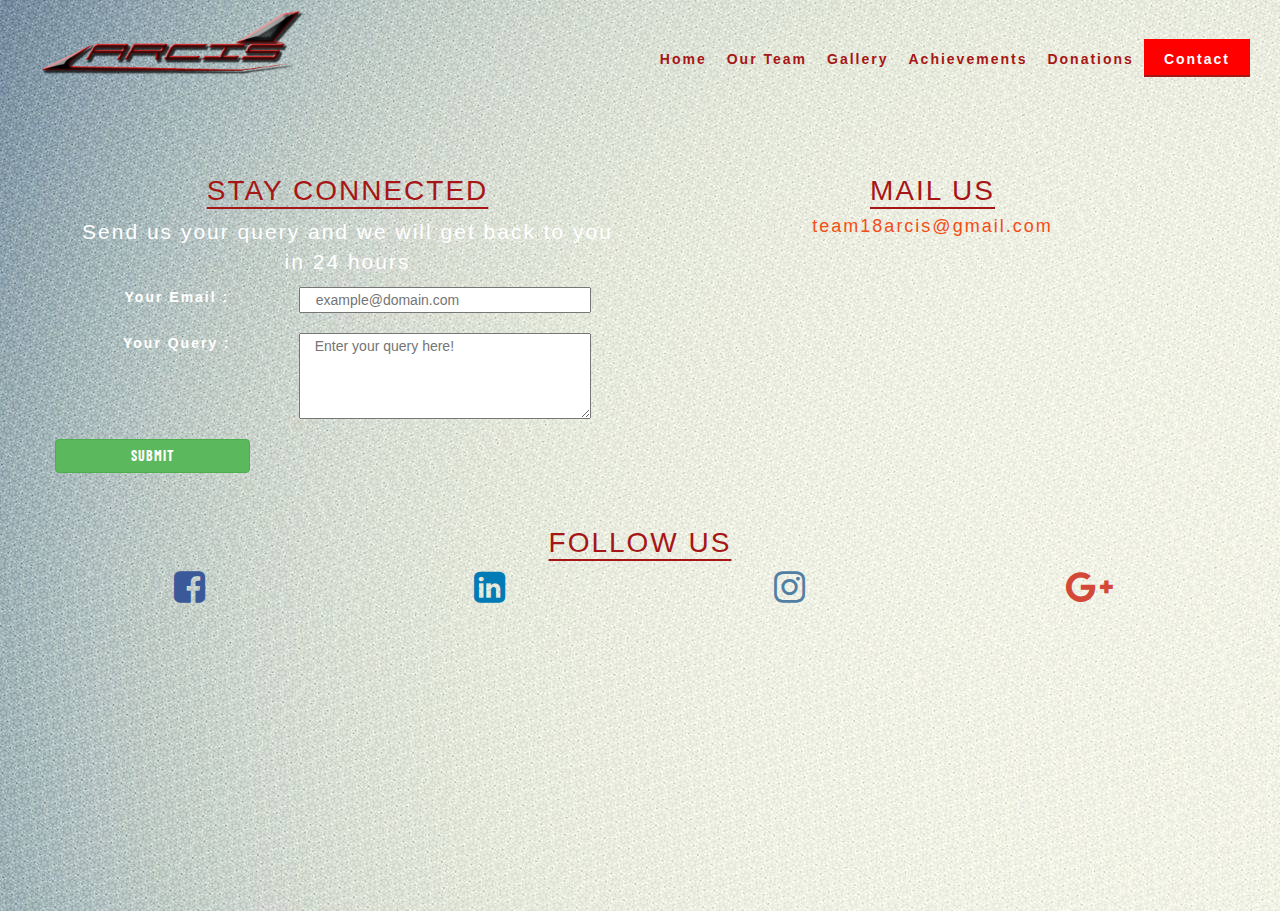
<file: contactus.html>
<!DOCTYPE html>
<html>

<head>
  <meta charset="utf-8">
  <meta name="viewport" content="width=device-width , initial-scale=1.0" >
  <title>ARCIS contact</title>
  <link href="https://fonts.googleapis.com/css?family=Barlow+Condensed:400,500" rel="stylesheet">
  <link href="https://fonts.googleapis.com/css?family=Source+Sans+Pro" rel="stylesheet">
  <link rel="stylesheet" href="https://maxcdn.bootstrapcdn.com/bootstrap/4.0.0-beta.2/css/bootstrap.min.css" integrity="sha384-PsH8R72JQ3SOdhVi3uxftmaW6Vc51MKb0q5P2rRUpPvrszuE4W1povHYgTpBfshb" crossorigin="anonymous">
  <link rel="stylesheet" href="https://cdnjs.cloudflare.com/ajax/libs/font-awesome/4.7.0/css/font-awesome.min.css">

<link rel="stylesheet" href="https://maxcdn.bootstrapcdn.com/bootstrap/3.3.7/css/bootstrap.min.css">
<link rel="stylesheet" href="css/index.css">
<link rel="stylesheet" href="css/navbar.css">

</head>

<body>

  <div class="container-fluid " >
    <header class="masthead clearfix">
      <div class="inner">
        <div class="row ht">
          <h1 class="masthead-brand col-12 col-md-3"><img class="logoa" src="resources/logoarcis.png" width="100%"></h1>
          <nav class="nav nav-masthead col-12 col-sm-12 col-md-9 justify-content-end">
            <button type="button" class="navbar-toggle" data-toggle="collapse" data-target="#myNavbar" >
               <i class="fa fa-navicon" style="font-size:36px"></i>
        </button>
       <div class="collapse navbar-collapse" id="myNavbar">
         <ul class="nav navbar-nav" style="display:inline;float:right;">
                    <li><a class="nav-link" href="index.html"> Home </a></li>
                    <li><a class="nav-link" href="team.html"> Our Team </a></li>
                    <li><a class="nav-link" href="gallery.html"> Gallery </a></li>
                    <li><a class="nav-link " href="achievements.html"> Achievements </a></li>
                    <li><a class="nav-link" href="donations.html"> Donations</a> </li>
                    <li><a class="nav-link  active" id="contact" href="contactus.html"> Contact</a> </li>
         </ul>

        </div>
      </nav>
      </div>
      </div>
    </header>
  </div>
       <div class="container ach cont" style="padding-bottom:20%; ">
         <div class="row">
           <div class="col-12 col-md-6" style="padding-bottom:10px;padding-top:25px;text-align:center">
            <form class="" action="index.html" method="post">
             <h3 style="color:#A61616">Stay Connected</h3>
             <p>Send us your query and we will get back to you in 24 hours</p>
             <div class="row">
               <label class="col-10 offset-1 offset-md-0 col-md-5" for="email">Your Email : </label>
               <input class="col-10 offset-1 offset-md-0 col-md-6" type="email" name="email" placeholder="example@domain.com" required>
             </div><br>
             <div class="row">
               <label class="col-10 offset-1 offset-md-0 col-md-5" for="query">Your Query : </label>
               <textarea class="col-10 offset-1 offset-md-0 col-md-6" name="query" rows="4" placeholder="Enter your query here!" required></textarea>
             </div><br>
             <div class="row justify-content-center">
               <input class="btn btn-success col-10 col-md-4" type="submit" name="submit" value="Submit">
             </div>
           </form>
         </div>

         <div class="col-12 col-md-6" style="padding-bottom:10px;text-align:center;padding-top:25px;">
           <h3 style="color:#A61616"> Mail us</h3>
           <h4> <a href="mailto:team18arcis@gmail.com" style="color:#F44D14">team18arcis@gmail.com</a></h4>
         </div>
         </div>

				 <div class="row">
					 <div class="col-12  " style=" padding-bottom:10px;padding-top:25px;text-align:center;width:100%;">
						 <h3 style="color:#A61616">Follow Us</h3>
						 <div class="row" >
							 <a href="" class="fa fa-facebook-square col-3 col-sm-3 col-xl-3" ></a>
							 <a href="" class="fa fa-linkedin-square col-3 col-sm-3 col-xl-3"></a>
							 <a href="" class="fa fa-instagram col-3 col-sm-3 col-xl-3"></a>
							 <a href="" class="fa fa-google-plus col-3 col-sm-3 col-xl-3"></a>
						 </div>
					 </div>



				 </div>

            <!--
                <div id="header">
                  <img src="contact.jpg" width="100%">

                </div>
                <div class="row">

                  <div class="col-xs-12 col-sm-6 col-md-4 col-md-4">
                   <div id="left-bar" style="width:40%;margin-left: auto;margin-right:auto;display:block;">

                    <h1 id="social" > Get Social</h1>
                    <br><br>

                      <a href="https://www.facebook.com/TeamArcis/" class="fa fa-facebook"></a>
                    <a href="https://twitter.com/teamarcis?lang=en" class="fa fa-twitter"></a>
                    <a href="https://in.linkedin.com/company/team-arcis" class="fa fa-linkedin"></a>
                    <a href="https://www.youtube.com/channel/UCizDB74OGlLkmSqAyzmsxnw" class="fa fa-youtube"></a>
                    <a href="#" class="fa fa-instagram"></a>

                        <p id="contactinfo"><u><strong>Contact Info</strong></u> :</p>

                       <b id="add"> Naren:9611501938<br>&nbsp;&nbsp; Neeraj:</b>
                      </div>


           </div>

                    <div id="main-content">
                      <form>
                      	<label for="Heading" id="h1">Get In Touch With Us !!</label><br><br>
                      	<p id="queries">Send us your Query,We will reply You in next 24 Hours</p><br><br>

                      	<label class="align" for="name" >Your Name*</label><br>

                      	<input class="box" type="text" name="Enter Your Name" placeholder="Name"><br><br>

                      	<label class="align" for="email" >Your Email*</label><br>

                      	<input class="box" type="email" name="Enter Your Email" placeholder="Email"><br><br>

                      	<label class="align" for="no">Your Number*</label><br>

                      	<input class="box" type="tel" name="Enter Your Number" placeholder="Mobile"><br><br>

                      	<label class="align" for="msg">Your Message*</label><br>

                      	<textarea class="box" cols="25" rows="5" placeholder="Enter your Query !"></textarea><br><br>

                      	<input type="submit" name="Submit" id="inputemail"><br><br>


                      </form>
                    </div>

           </div>
           <div id="left-down">
                    <img src="news.png" width="250px height250px">
                    <h1 id="sub">Subscribe to Get Notified About new Events</h1>
                    <p id="emailad">Enter your Email Address</p>

                    <form id="form">
                    	<input type="email" id="input1" placeholder="Email"><br><br>
                    	<input type="submit" value ="Subscribe" id="input2">



                    </form>

                    </div>
           </div>  --> <br/><br/>
           <script src="https://ajax.googleapis.com/ajax/libs/jquery/3.2.1/jquery.min.js"></script>
             <script src="https://maxcdn.bootstrapcdn.com/bootstrap/3.3.7/js/bootstrap.min.js"></script>
</body>
</html>
</file>
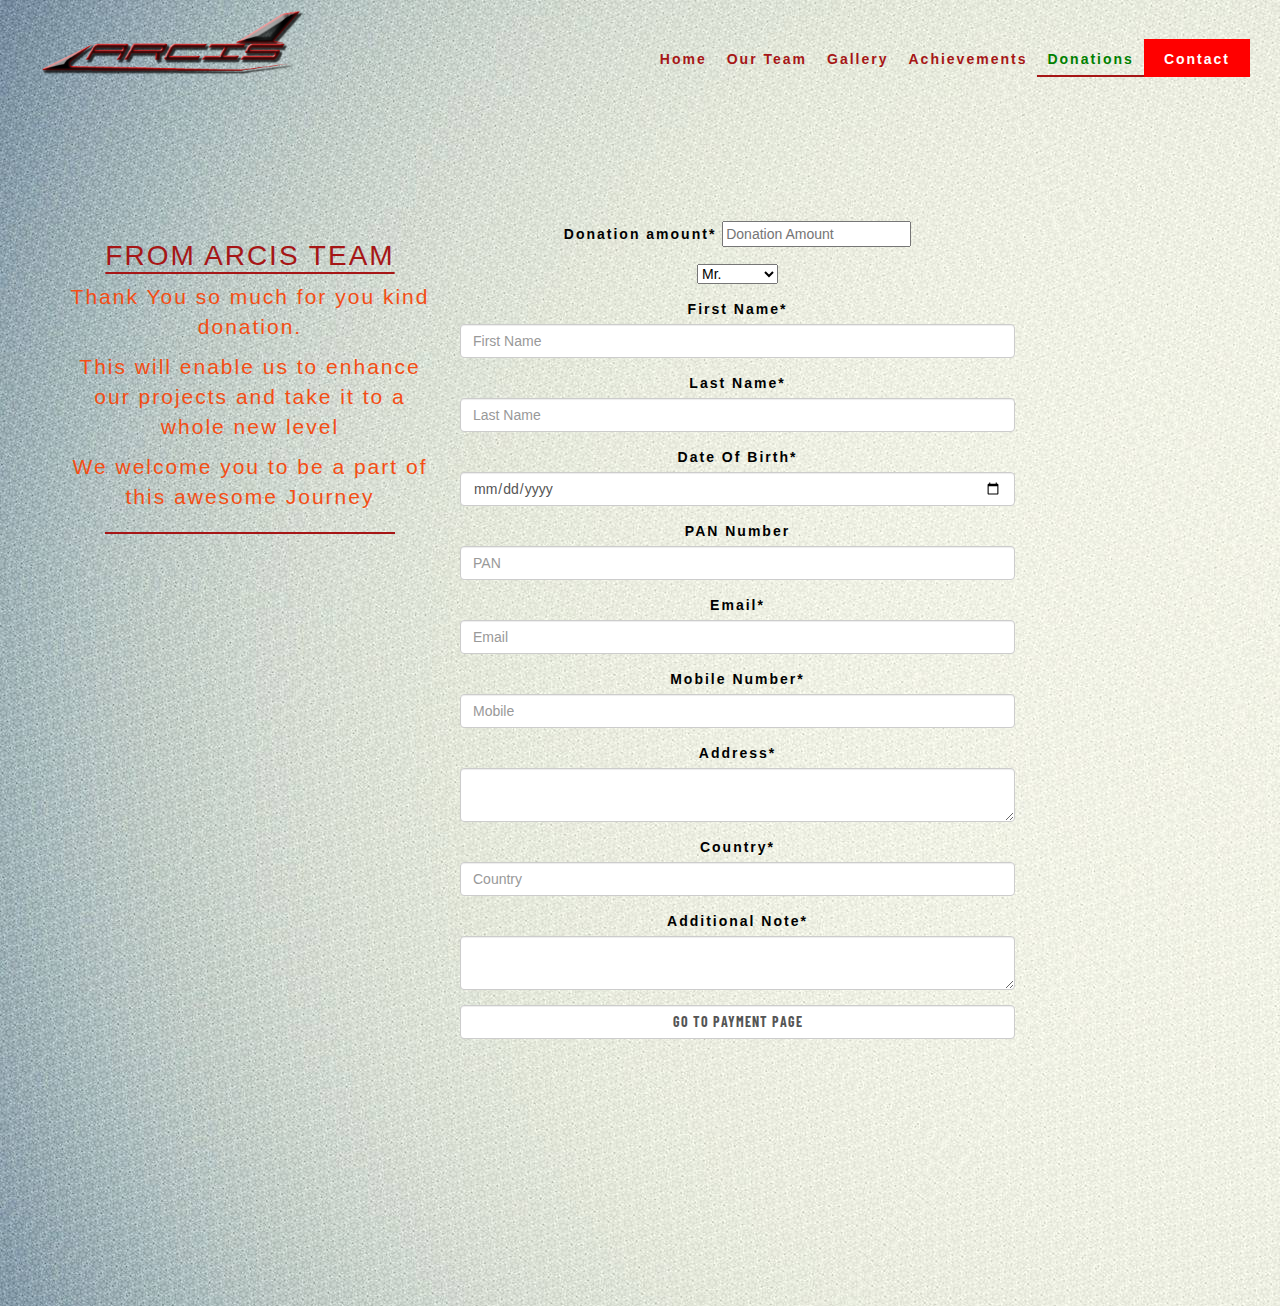
<file: donations.html>
<!DOCTYPE html>
<html>

<head>
  <meta charset="utf-8">
  <meta name="viewport" content="width=device-width , initial-scale=1.0" >
  <title>ARCIS Donations</title>
  <link href="https://fonts.googleapis.com/css?family=Barlow+Condensed:400,500" rel="stylesheet">
  <link href="https://fonts.googleapis.com/css?family=Source+Sans+Pro" rel="stylesheet">
  <link rel="stylesheet" href="https://maxcdn.bootstrapcdn.com/bootstrap/4.0.0-beta.2/css/bootstrap.min.css" integrity="sha384-PsH8R72JQ3SOdhVi3uxftmaW6Vc51MKb0q5P2rRUpPvrszuE4W1povHYgTpBfshb" crossorigin="anonymous">
  <link rel="stylesheet" href="https://cdnjs.cloudflare.com/ajax/libs/font-awesome/4.7.0/css/font-awesome.min.css">

  <link rel="stylesheet" href="https://maxcdn.bootstrapcdn.com/bootstrap/3.3.7/css/bootstrap.min.css">
  <link rel="stylesheet" href="css/index.css">
  <link rel="stylesheet" href="css/navbar.css">
<!--  <link rel="stylesheet" href="css/gallery.css">
-->
</head>

<body>

  <div class="container-fluid" style="margin-bottom:7%">
    <header class="masthead clearfix">
      <div class="inner">
        <div class="row ht">
          <h1 class="masthead-brand col-12 col-md-3"><img class="logoa" src="resources/logoarcis.png" width="100%"></h1>
          <nav class="nav nav-masthead col-12 col-sm-12 col-md-9 justify-content-end">
            <button type="button" class="navbar-toggle" data-toggle="collapse" data-target="#myNavbar" >
               <i class="fa fa-navicon" style="font-size:36px"></i>
        </button>
       <div class="collapse navbar-collapse" id="myNavbar">
         <ul class="nav navbar-nav" style="display:inline;float:right;">
                    <li><a class="nav-link" href="index.html"> Home </a></li>
                    <li><a class="nav-link" href="team.html"> Our Team </a></li>
                    <li><a class="nav-link" href="gallery.html"> Gallery </a></li>
                    <li><a class="nav-link " href="achievements.html"> Achievements </a></li>
                    <li><a class="nav-link active" href="donations.html"> Donations</a> </li>
                    <li><a class="nav-link" id="contact" href="contactus.html"> Contact</a> </li>
         </ul>

        </div>
      </nav>
      </div>
      </div>
    </header>
  </div>
   <div class="container don" style="margin-bottom:15%;text-align:center;">
    <div class="row" >
            <div class="col-xs-12 col-sm-12 col-md-12 col-lg-4 side" style="color:#F44D14;margin-bottom:5%;">
            <h3 style="color:#A61616">From ARCIS Team</h3>
            <p>Thank You so much for you kind donation.</p>
            <p>This will enable us to enhance our projects and take it to a whole new level</p>
            <p>We welcome you to be a part of this awesome Journey</p>
            <hr style="width:80%; border:1px solid #A61616">
       </div>

       <div class="col-xs-12 col-sm-12 col-md-12 col-lg-6 donation " style="color:black;">
           <form>
              <div class="form-group">
                     <label for="name">Donation amount*</label>
               <input type="text" name="amt" placeholder="Donation Amount"/>
               </div>

                <div class="form-group">
               <select required>
                   <option disabled>TITLE*</option>
                   <option>Mr.</option>
                   <option>Ms.</option>
                   <option>Mrs.</option>
                   <option>OTHERS</option>
               </select>
               </div>

               <div class="form-group">
               <label for="name">First Name*</label>
               <input class="form-control" type="text" name="fname" placeholder="First Name"/>
                    </div>

                <div class="form-group">
               <label for="name">Last Name*</label>
               <input class="form-control" type="text" name="lname" placeholder="Last Name"/>
                    </div>

                <div class="form-group">
               <label for="name">Date Of Birth*</label>
               <input class="form-control" type="date" name="dob">
                    </div>
                <div class="form-group">
               <label for="name">PAN Number</label>
               <input class="form-control" type="text" name="pan" placeholder="PAN"/>
                    </div>

                <div class="form-group">
               <label for="name">Email*</label>
               <input class="form-control" type="email" name="email" placeholder="Email"/>
                    </div>

                <div class="form-group">
               <label for="name">Mobile Number*</label>
               <input class="form-control" type="text" name="number" placeholder="Mobile"/>
                    </div>

                <div class="form-group">
               <label for="name">Address*</label>
               <textarea class="form-control" row="8" cols="30">   </textarea>
                    </div>
                <div class="form-group">
               <label for="name">Country*</label>
               <input class="form-control" type="text" name="country" placeholder="Country"/>
                    </div>

                <div class="form-group">
               <label for="name">Additional Note*</label>
               <textarea class="form-control" row="8" cols="30">   </textarea>
                    </div>
                <div class="form-group">
               <input class="form-control" type="submit" class="btn btn-default" name="submit" value="Go To Payment Page"/>
                    </div><br/><br/><br/>
           </form>
       </div>
    </div>

    <script src="https://ajax.googleapis.com/ajax/libs/jquery/3.2.1/jquery.min.js"></script>
      <script src="https://maxcdn.bootstrapcdn.com/bootstrap/3.3.7/js/bootstrap.min.js"></script>

    </body></html>
</file>
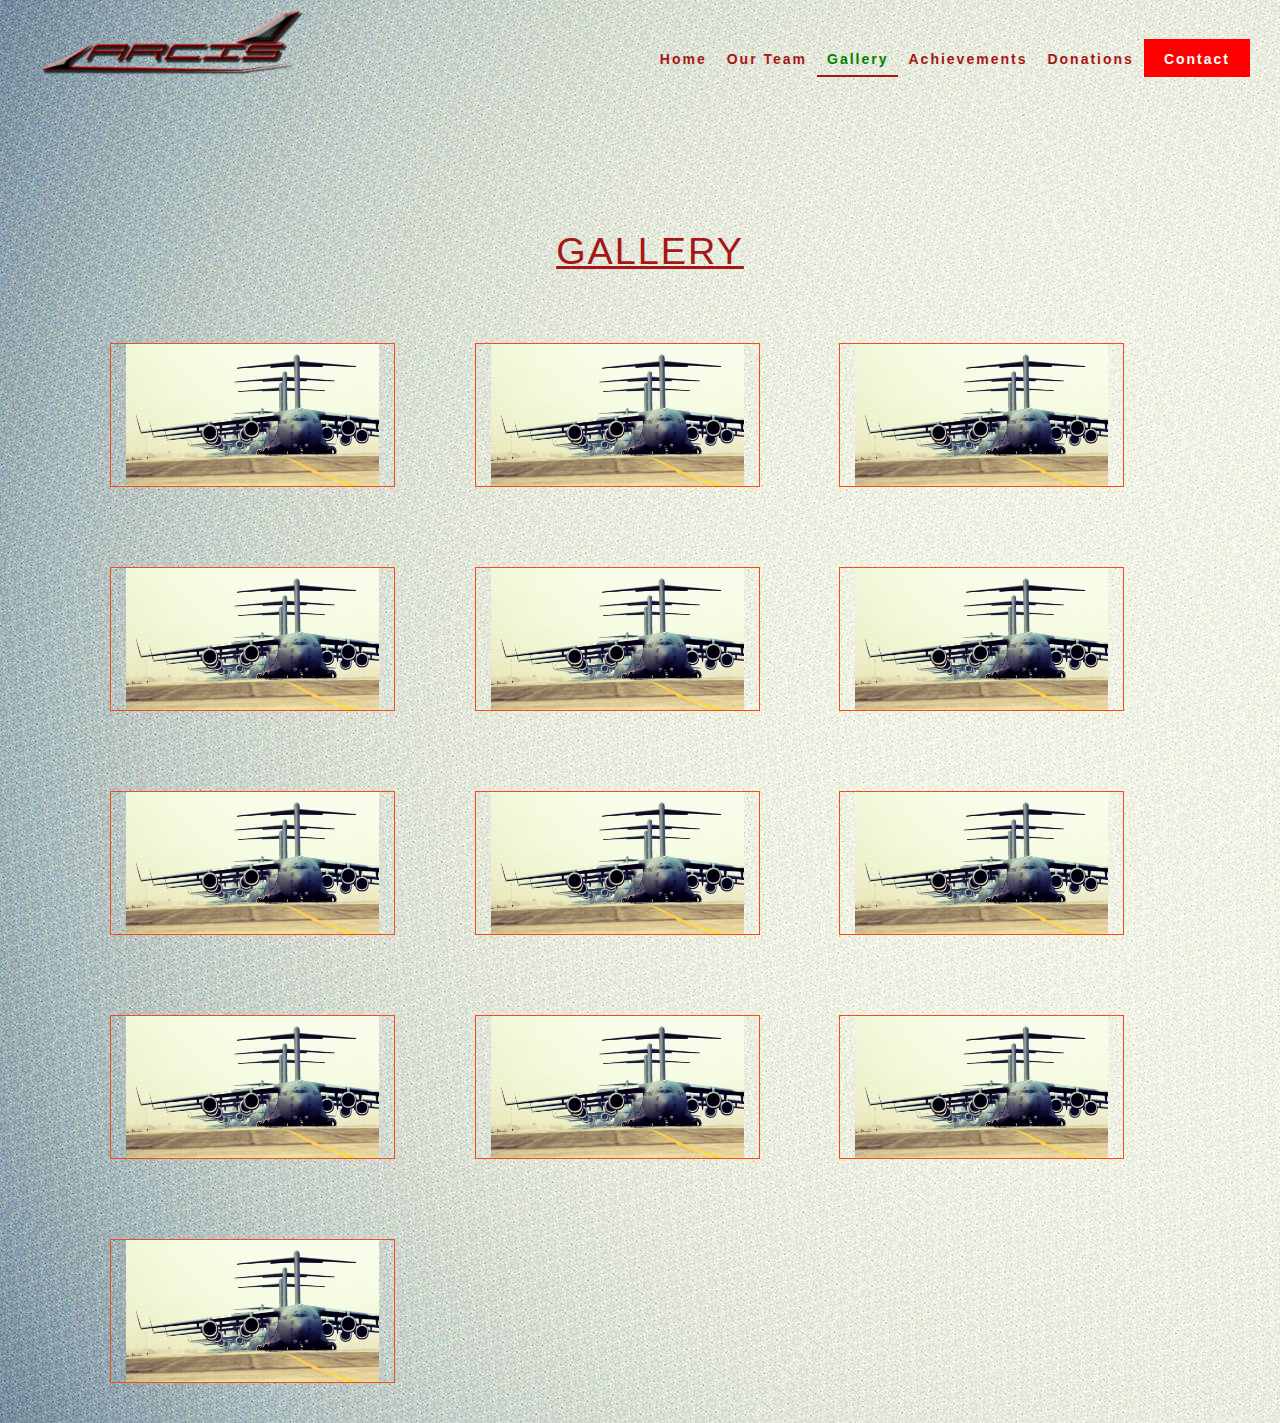
<file: gallery.html>
<!DOCTYPE html>
<html>

<head>
  <meta charset="utf-8">
  <title>ARCIS Gallery</title>
  <meta name="viewport" content="width=device-width,initial-scale=1.0">
    <link href="https://fonts.googleapis.com/css?family=Barlow+Condensed:400,500" rel="stylesheet">
  <link href="https://fonts.googleapis.com/css?family=Source+Sans+Pro" rel="stylesheet">
  <link rel="stylesheet" href="https://maxcdn.bootstrapcdn.com/bootstrap/4.0.0-beta.2/css/bootstrap.min.css" integrity="sha384-PsH8R72JQ3SOdhVi3uxftmaW6Vc51MKb0q5P2rRUpPvrszuE4W1povHYgTpBfshb" crossorigin="anonymous">
  <link rel="stylesheet" href="https://cdnjs.cloudflare.com/ajax/libs/font-awesome/4.7.0/css/font-awesome.min.css">


<link rel="stylesheet" href="https://maxcdn.bootstrapcdn.com/bootstrap/3.3.7/css/bootstrap.min.css">
<link rel="stylesheet" href="css/gallery.css">
<link rel="stylesheet" href="css/navbar.css">

</head>

<body>
  <div class="container-fluid" >
    <header class="masthead clearfix">
      <div class="inner">
        <div class="row ht">
          <h1 class="masthead-brand col-12 col-md-3"><img class="logoa" src="resources/logoarcis.png" width="100%"></h1>
          <nav class="nav nav-masthead col-12 col-sm-12 col-md-9 justify-content-end">
            <button type="button" class="navbar-toggle" data-toggle="collapse" data-target="#myNavbar" >
               <i class="fa fa-navicon" style="font-size:36px"></i>
        </button>
       <div class="collapse navbar-collapse" id="myNavbar">
         <ul class="nav navbar-nav" style="display:inline;float:right;">
                    <li><a class="nav-link" href="index.html"> Home </a></li>
                    <li><a class="nav-link" href="team.html"> Our Team </a></li>
                    <li><a class="nav-link  active" href="gallery.html"> Gallery </a></li>
                    <li><a class="nav-link " href="achievements.html"> Achievements </a></li>
                    <li><a class="nav-link" href="donations.html"> Donations</a> </li>
                    <li><a class="nav-link" id="contact" href="contactus.html"> Contact</a> </li>
         </ul>

        </div>
      </nav>
      </div>
      </div>
    </header>
  </div>

    <div class="container gal">
      <h2 class="heading" style="color:#A61616;">Gallery</h2>
      <div class="gallery">


        <img class="rounded col-12  col-sm-12 col-md-3 col-xl-3" src="resources/p2.jpg" alt="">
        <img class="rounded col-12  col-sm-12 col-md-3 col-xl-3" src="resources/p2.jpg" alt="">
        <img class="rounded col-12  col-sm-12 col-md-3 col-xl-3" src="resources/p2.jpg" alt="">
        <img class="rounded col-12  col-sm-12 col-md-3 col-xl-3" src="resources/p2.jpg" alt="">
        <img class="rounded col-12  col-sm-12 col-md-3 col-xl-3" src="resources/p2.jpg" alt="">
        <img class="rounded col-12  col-sm-12 col-md-3 col-xl-3" src="resources/p2.jpg" alt="">
        <img class="rounded col-12  col-sm-12 col-md-3 col-xl-3" src="resources/p2.jpg" alt="">
        <img class="rounded col-12  col-sm-12 col-md-3 col-xl-3" src="resources/p2.jpg" alt="">
        <img class="rounded col-12  col-sm-12 col-md-3 col-xl-3" src="resources/p2.jpg" alt="">
        <img class="rounded col-12  col-sm-12 col-md-3 col-xl-3" src="resources/p2.jpg" alt="">
        <img class="rounded col-12  col-sm-12 col-md-3 col-xl-3" src="resources/p2.jpg" alt="">
        <img class="rounded col-12  col-sm-12 col-md-3 col-xl-3" src="resources/p2.jpg" alt="">
        <img class="rounded col-12  col-sm-12 col-md-3 col-xl-3" src="resources/p2.jpg" alt="">
      </div>
    </div>
  </div>
  <script src="https://ajax.googleapis.com/ajax/libs/jquery/3.2.1/jquery.min.js"></script>
    <script src="https://maxcdn.bootstrapcdn.com/bootstrap/3.3.7/js/bootstrap.min.js"></script>
  </section>
</body>

</html>
</file>
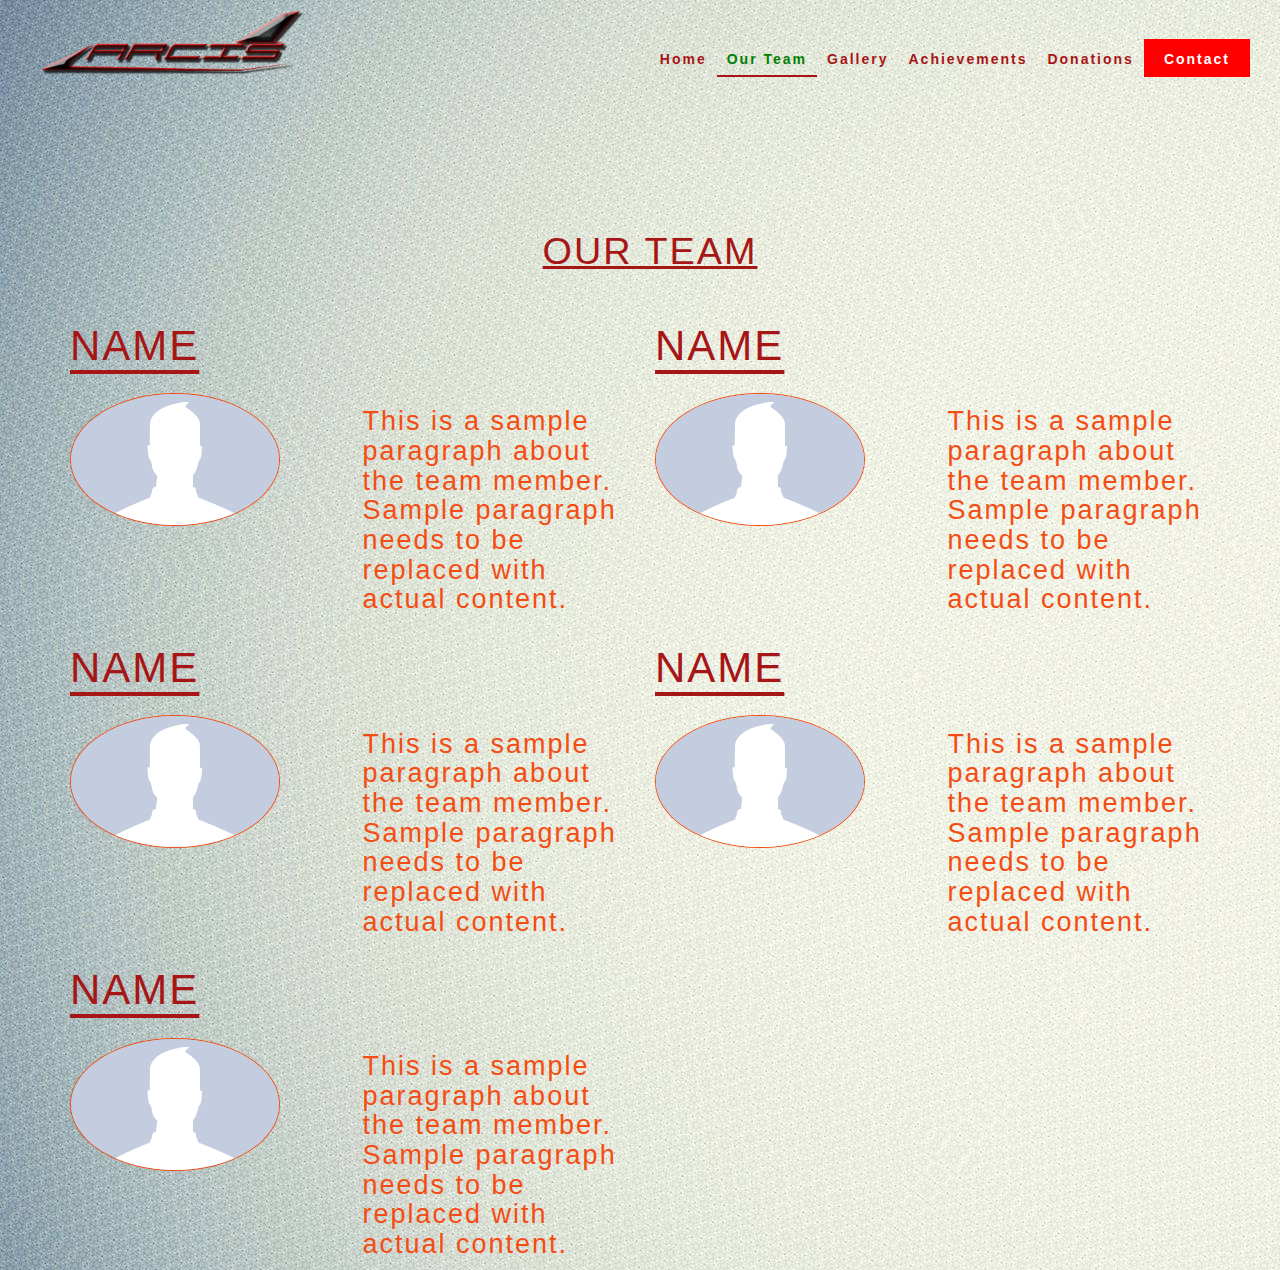
<file: team.html>
<!DOCTYPE html>
<html>

<head>
  <meta charset="utf-8">
  <title>ARCIS Team</title>
  <meta name="viewport" content="width=device-width, initial-scale=1.0">
  <link href="https://fonts.googleapis.com/css?family=Barlow+Condensed:400,500" rel="stylesheet">
  <link href="https://fonts.googleapis.com/css?family=Source+Sans+Pro" rel="stylesheet">
  <link rel="stylesheet" href="https://maxcdn.bootstrapcdn.com/bootstrap/4.0.0-beta.2/css/bootstrap.min.css" integrity="sha384-PsH8R72JQ3SOdhVi3uxftmaW6Vc51MKb0q5P2rRUpPvrszuE4W1povHYgTpBfshb" crossorigin="anonymous">
  <link rel="stylesheet" href="https://cdnjs.cloudflare.com/ajax/libs/font-awesome/4.7.0/css/font-awesome.min.css">

<link rel="stylesheet" href="https://maxcdn.bootstrapcdn.com/bootstrap/3.3.7/css/bootstrap.min.css">

<link rel="stylesheet" href="css/navbar.css">
<link rel="stylesheet" href="css/index.css">
  <link rel="stylesheet" href="css/team.css">


</head>

<body>
  <div class="container-fluid" >
    <header class="masthead clearfix">
      <div class="inner">
        <div class="row ht">
          <h1 class="masthead-brand col-12 col-md-3"><img class="logoa" src="resources/logoarcis.png" width="100%"></h1>
          <nav class="nav nav-masthead col-12 col-sm-12 col-md-9 justify-content-end">
            <button type="button" class="navbar-toggle" data-toggle="collapse" data-target="#myNavbar" >
               <i class="fa fa-navicon" style="font-size:36px"></i>
        </button>
       <div class="collapse navbar-collapse" id="myNavbar">
         <ul class="nav navbar-nav" style="display:inline;float:right;">
                    <li><a class="nav-link" href="index.html"> Home </a></li>
                    <li><a class="nav-link active" href="team.html"> Our Team </a></li>
                    <li><a class="nav-link" href="gallery.html"> Gallery </a></li>
                    <li><a class="nav-link" href="achievements.html"> Achievements </a></li>
                    <li><a class="nav-link" href="donations.html"> Donations</a> </li>
                    <li><a class="nav-link" id="contact" href="contactus.html"> Contact</a> </li>
         </ul>

        </div>
      </nav>
      </div>
      </div>
    </header>
  </div>
  <div class="container ourteam" >
    <h2 class="heading">Our Team</h2>
    <div class="row">
      <div class="col-12 col-lg-3">
        <h3 class="name">Name</h3>
        <img class="photo" src="resources/placeholder.jpg" alt="Name">
      </div>
      <div class="col-12 col-lg-3">
        <h4 class="spec">
          <p class="interests">This is a sample paragraph about the team member. Sample paragraph needs to be replaced with actual content.</p>
                    </h4>
      </div>
      <div class="col-12 col-lg-3">
        <h3 class="name">Name</h3>
        <img class="photo" src="resources/placeholder.jpg" alt="Name">
      </div>
      <div class="col-12 col-lg-3">
        <h4 class="spec">
          <p class="interests">This is a sample paragraph about the team member. Sample paragraph needs to be replaced with actual content.</p>
                    </h4>
      </div>
      <div class="col-12 col-lg-3">
        <h3 class="name">Name</h3>
        <img class="photo" src="resources/placeholder.jpg" alt="Name">
      </div>
      <div class="col-12 col-lg-3">
        <h4 class="spec">
          <p class="interests">This is a sample paragraph about the team member. Sample paragraph needs to be replaced with actual content.</p>
                    </h4>
      </div>
      <div class="col-12 col-lg-3">
        <h3 class="name">Name</h3>
        <img class="photo" src="resources/placeholder.jpg" alt="Name">
      </div>
      <div class="col-12 col-lg-3">
        <h4 class="spec">
          <p class="interests">This is a sample paragraph about the team member. Sample paragraph needs to be replaced with actual content.</p>
                    </h4>
      </div>
      <div class="col-12 col-lg-3">
        <h3 class="name">Name</h3>
        <img class="photo" src="resources/placeholder.jpg" alt="Name">
      </div>
      <div class="col-12 col-lg-3">
        <h4 class="spec">
          <p class="interests">This is a sample paragraph about the team member. Sample paragraph needs to be replaced with actual content.</p>
                    </h4>
      </div>
    </div>
  </div>
  <script src="https://ajax.googleapis.com/ajax/libs/jquery/3.2.1/jquery.min.js"></script>
    <script src="https://maxcdn.bootstrapcdn.com/bootstrap/3.3.7/js/bootstrap.min.js"></script>
  </section>
</body>

</html>
</file>
<file: css/index.css>
body{

  background: url("/resources/bg1.jpg") !important;
  background-position: top;

  background-repeat: no-repeat;
 background-attachment: fixed;
  background-size: cover;

  //background: #2C3E50;  /* fallback for old browsers */
  //background: -webkit-linear-gradient(to top, #4CA1AF, #2C3E50);  /* Chrome 10-25, Safari 5.1-6 */
  //background: linear-gradient(to bottom, #4CA1AF, #2C3E50); /* W3C, IE 10+/ Edge, Firefox 16+, Chrome 26+, Opera 12+, Safari 7+ */
  //font-family: 'Barlow Condensed', sans-serif;
  letter-spacing: 2px;
  font-weight: 500;
  -webkit-font-smoothing: antialiased;
  color : white;
}

.heading1{
  color:#A61616;
}

hr{
  border-color:#A61616;
}

h2{
    text-align: center;
}
h3{
  text-transform: uppercase;
  text-decoration: underline;
  text-underline-position: under;
  font-size: 2em;
}
.images{
  margin-top: 5%;

}
hr{
  border-top: 1px solid white;
}
.filler{
  margin-top : 50%;
}
p{
  font-size: 1.5em;
}
footer h3{
  padding-bottom: 5px;
  text-align: center;
}
footer{
  text-align: center;
  font-family: 'Source Sans Pro', sans-serif;
  padding-bottom: 50px;
}
input[type="submit"]{
    font-family: 'Barlow Condensed', sans-serif;
    font-weight : bold;
    letter-spacing: 1px;
    text-transform: uppercase;
}
.fa{
  color : white;
  font-size: 2.6em;
}
.fa:hover{
  text-decoration: none;
}
.fa-facebook-square{
  color: #3b5998;
}
.fa-linkedin-square{
  color: #007bb6;
}
.fa-instagram{
  color: #517fa4;
}
.fa-google-plus{
  color : #d34836;
}
h4 a:hover{
  text-decoration: none;
}

.panel-head{
  background-color: #F44D14;
  text-align:center;
  color:white;
  border-bottom:3px solid #A61616;
  margin-bottom: 0;
}

@media only screen and (max-width:950px){
   section.images{
     margin-top:8%;
   }

    .cont{
      margin-top:8%;
    }

   .logoa{
     margin-top:10%;
   }
}


@media only screen and (max-width:768px){


  .nav{
    z-index: 100;
    width:100%;
    padding:0;
    margin:0;
    clear:both;
    background-color: #404040;
   }

  .navbar-toggle button{
    text-align: right;
 }

   section.images{
     margin-top:28%;
   }

   .ach{
     margin-top:20%;
   }

    .don{
      margin-top:20%;
    }

   .logoa{
     margin:0;
     width:50%;
   }

}

@media only screen and (max-width:576px){
  .whoa{
    margin-top:28%;
  }

  .ach{
     margin-top:20%;
  }

  .don{
    margin-top:20% !important;

  }

  .logoa{
    margin-top:5%;
  }
}
</file>
<file: css/navbar.css>
header{
  display: block;
  padding-top : 1.5%;
}
.masthead {
  margin-bottom: 2rem;
}
.heading{
  text-transform : uppercase;
  font-size: 2.7em;
  margin-top: 100px;
  margin-left: 20px;
  margin-bottom: 30px;
  text-align: center;
  text-decoration: underline;
  color : white;
  display : block;
  font-weight: 500;
}
.masthead-brand {
  margin-top: -25px;
  padding-left : 3%;
  text-align: center;
  margin-bottom: 0;
}
.ht{
  max-height: 40px;
}
.nav{
  float : right;
}
.nav-masthead .nav-link {
  z-index: 100;
  max-height: 38px;
  padding: 10px;
  margin-top: 20px;
  font-weight: 700;
  //color: rgba(255,255,255,.82);
  color:#A61616;
  border-bottom: .2rem solid transparent;
}

.nav-masthead .nav-link:hover{
  //border-bottom-color: rgba(255,255,255,.25);
  border-bottom-color: yellow;
}

.nav-masthead .nav-link + .nav-link {
  margin-left: 1rem;
}
.nav-masthead .active:hover{
  border-bottom-color: rgba(255,255,255,1);
}
.nav-masthead .active {
  //color: #fff;
  //border-bottom-color: #fff;
  color: green;
  border-bottom-color: #A61616;
  font-weight:bolder;
}
#contact{
  color : white;
  background-color : red;
  padding-right: 20px;
  padding-left: 20px;
  transition: all 0.7s;
}
#contact:hover, #contact:focus{
  color : red;
  background-color: white;
}
</file>
<file: css/gallery.css>
body{
  background: url("/resources/bg1.jpg") !important;
  background-position: top;

  background-repeat: no-repeat;
 background-attachment: fixed;
  background-size: cover;

  letter-spacing: 2px;
  font-weight: 500;
  -webkit-font-smoothing: antialiased;
  color : white;
}
.year{
  background-color: rgba(255,255,255,.25);
  display: block;
  margin : 10px;
  border : 1px solid white;
  padding-top: 3px;
  padding-bottom: 3px;
  text-align: center;
}
.rounded{
  margin : 3.5%;
}

.heading{
  color:#A61616;
}

.rounded{
  border:1px solid #F44D14;
}



@media only screen and (max-width:950px){


   .logoa{
     margin-top:10%;
   }
}


@media only screen and (max-width:768px){


  .nav{
    z-index: 1000;
    width:100%;
    padding:0;
    margin:0;
    clear:both;
    background-color: #404040;
   }

  .navbar-toggle button{
    text-align: right;
 }

.gal{
  margin-top:10%;
}

   .logoa{
     margin:0;
     width:50%;
   }

}

@media only screen and (max-width:576px){

   .gal{
     margin-top:5%;
   }

  .logoa{
    margin-top:5%;
  }
}
</file>
<file: css/team.css>
body{
  //background: #2C3E50;  /* fallback for old browsers */
  //background: -webkit-linear-gradient(to top, #4CA1AF, #2C3E50);  /* Chrome 10-25, Safari 5.1-6 */
  //background: linear-gradient(to bottom, #4CA1AF, #2C3E50); /* W3C, IE 10+/ Edge, Firefox 16+, Chrome 26+, Opera 12+, Safari 7+ */
  //font-family: 'Barlow Condensed', sans-serif;
  letter-spacing: 2px;
  font-weight: 500;
  -webkit-font-smoothing: antialiased;
  color : white;
}
.photo{
  width : 80%;
  height: auto;
  margin-top: 1em;
  display: inline;
  border-radius:100%;
  border:1px solid #F44D14;
}
.wrapper{
  border : 2px solid rgba(255,255,255,0.5);
}
.interests{
  padding-top: 3.5em;
}

.heading{
  color:#A61616;
}
.name{
  font-size: 3em;
  color:#A61616;
}
.spec{
  color:#F44D14;
}

@media only screen and (max-width:950px){

   .logoa{
     margin-top:10%;
   }
}


@media only screen and (max-width:768px){


  .nav{
    z-index: 100;
    width:100%;
    padding:0;
    margin:0;
    clear:both;
    background-color: #404040;
   }

  .navbar-toggle button{
    text-align: right;
 }

   .ourteam{
     margin-top:10%;
   }


   .logoa{
     margin:0;
     width:50%;
   }

}

@media only screen and (max-width:576px){


  .logoa{
    margin-top:5%;
  }

  .ourteam{
    margin-top:20%;
  }
}
</file>
